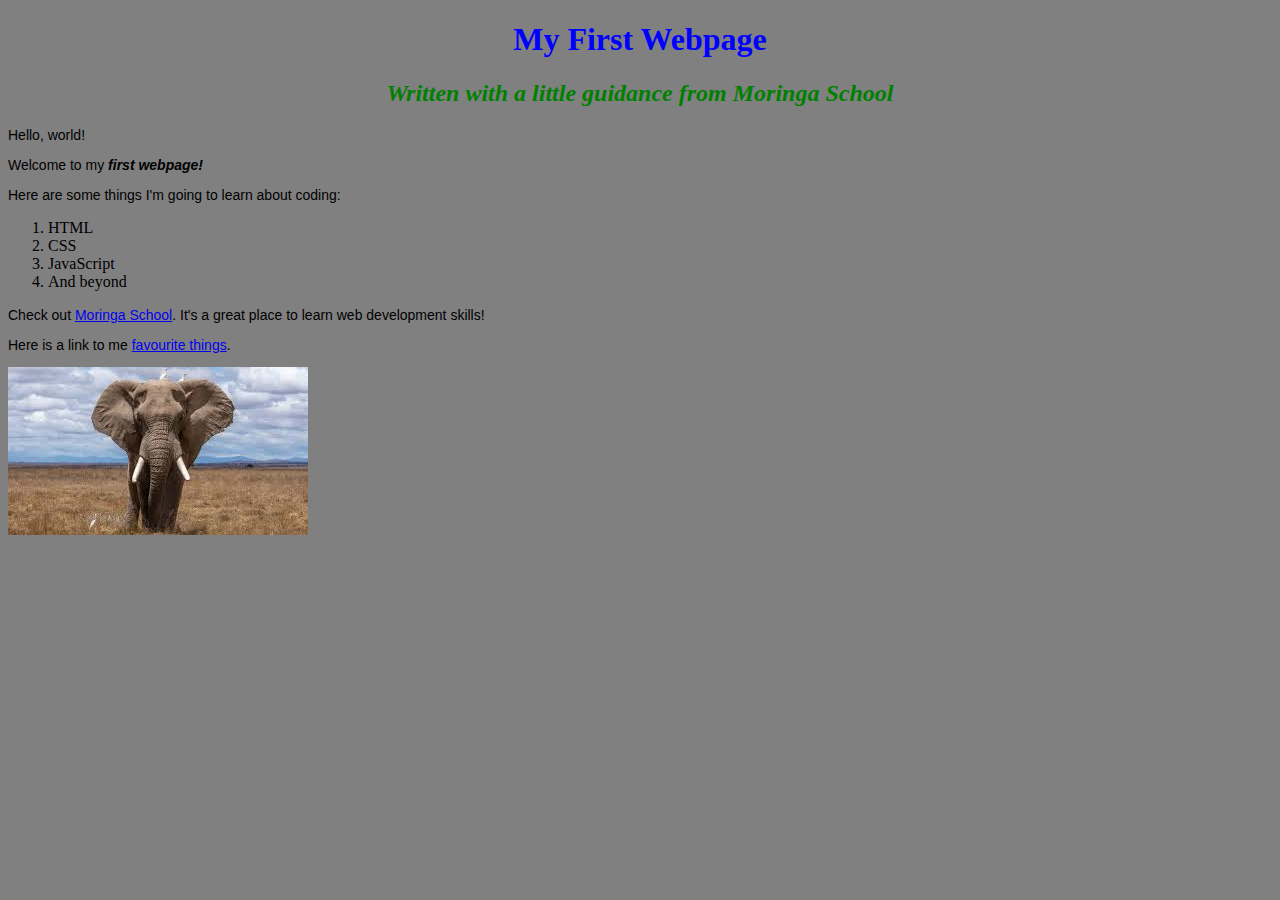
<file: index.html>
<!DOCTYPE html>
<html>
  <head>
      <title>My first webpage!</title>
      <link href="css/styles.css" rel="stylesheet" type="text/css">
  </head>

  <body>
    <h1>My First Webpage</h1>
    <h2> Written with a little guidance from <em> Moringa School </em> </h2>

    <p>Hello, world!</p>
    <p>Welcome to my <strong> first webpage!</strong> </p>

    <p>Here are some things I'm going to learn about coding: </p>
      <ol>
        <li>HTML</li>
        <li>CSS</li>
        <li>JavaScript</li>
        <li>And beyond</li>
      </ol>
    <p>Check out <a href="http://moringaschool.com/">Moringa School</a>. It's a great place to learn web
    development skills!</p>
    <p>Here is a link to me <a href="favourite-things.html">favourite things</a>.</p>
    <img src="images/elephant.jpeg" alt="A photo of an elephant">
  </body>

</html>
</file>
<file: css/styles.css>
h1 {
  color: blue;
  text-align: center;
}
h2 {
  color: green;
  font-style: italic;
  text-align: center;
}
p {
  font-family: sans-serif;
  font-size: 14px;
}
ul {
  line-height: 40px;
  font-style: italic;
  font-family; serif;
}

body {
  background-color: grey;
}
strong {
  font-style: italic;
}
em {
  font-style: italic;
}
</file>
